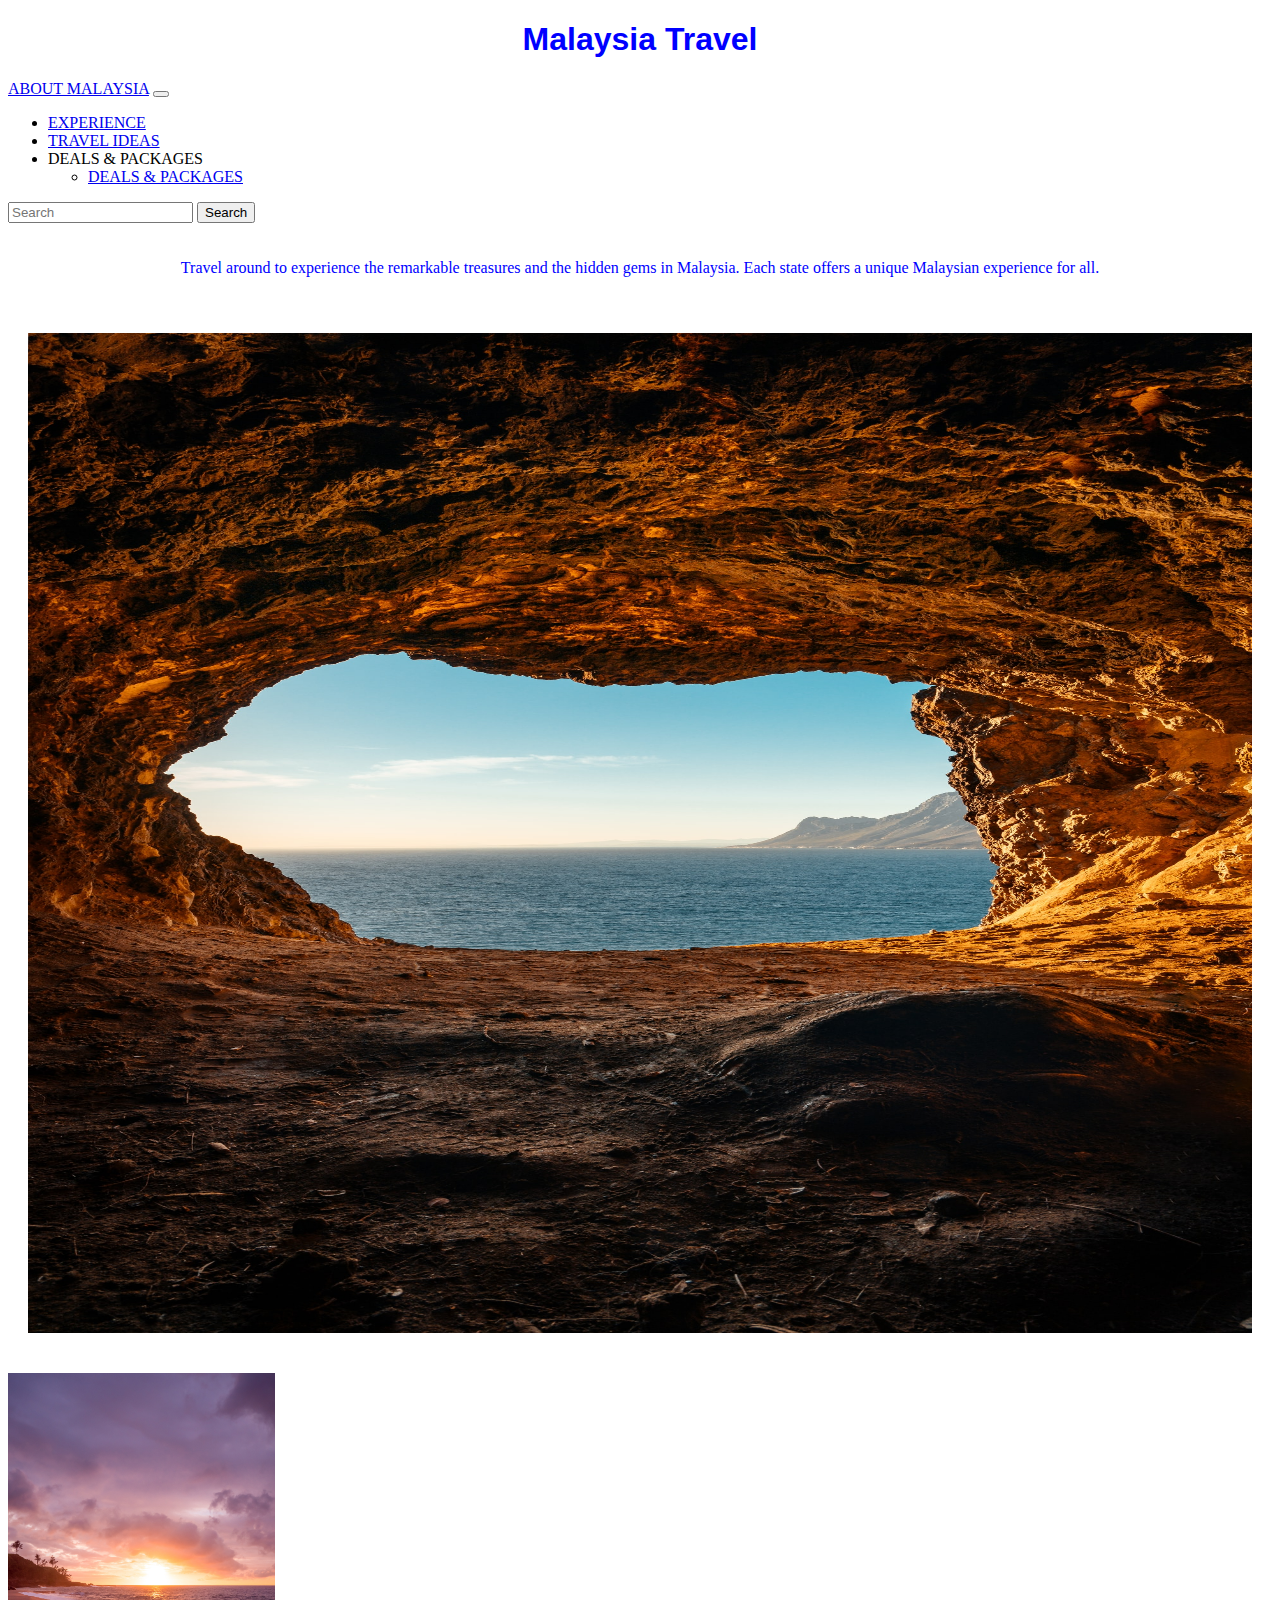
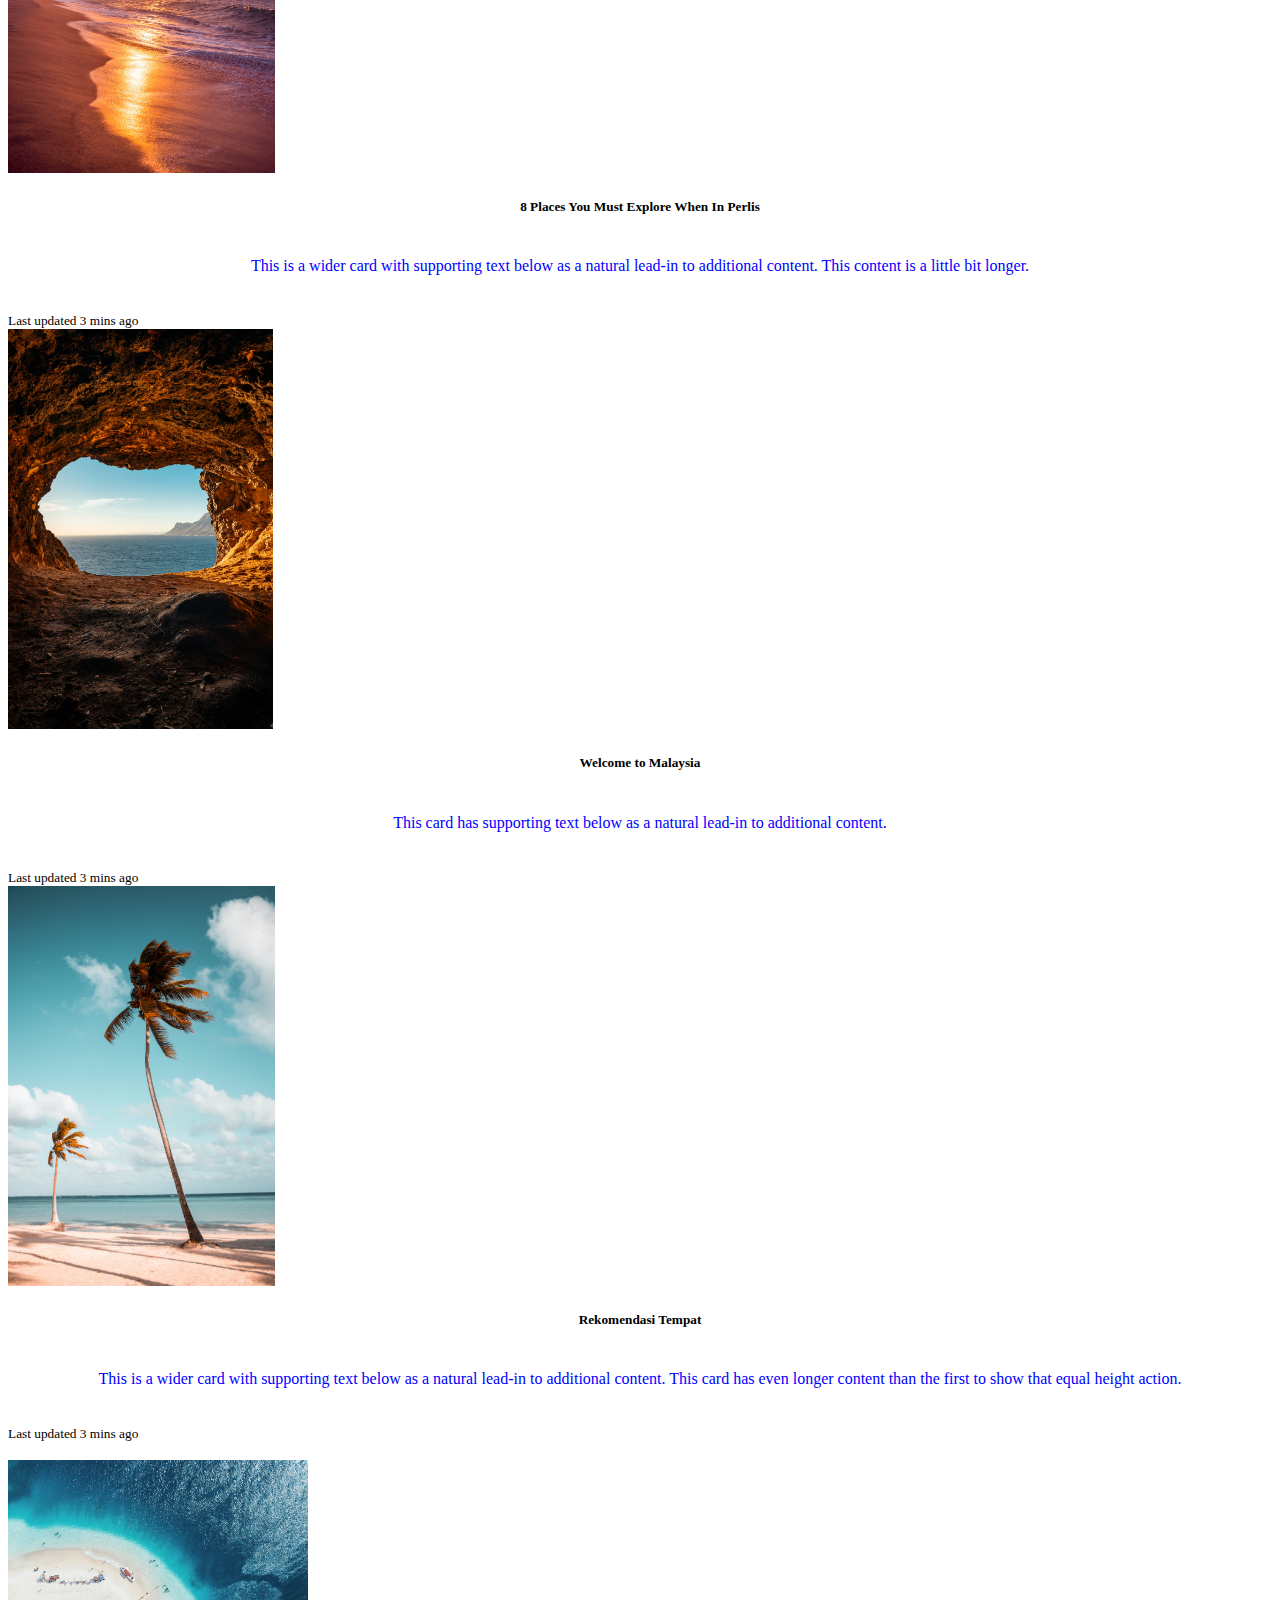
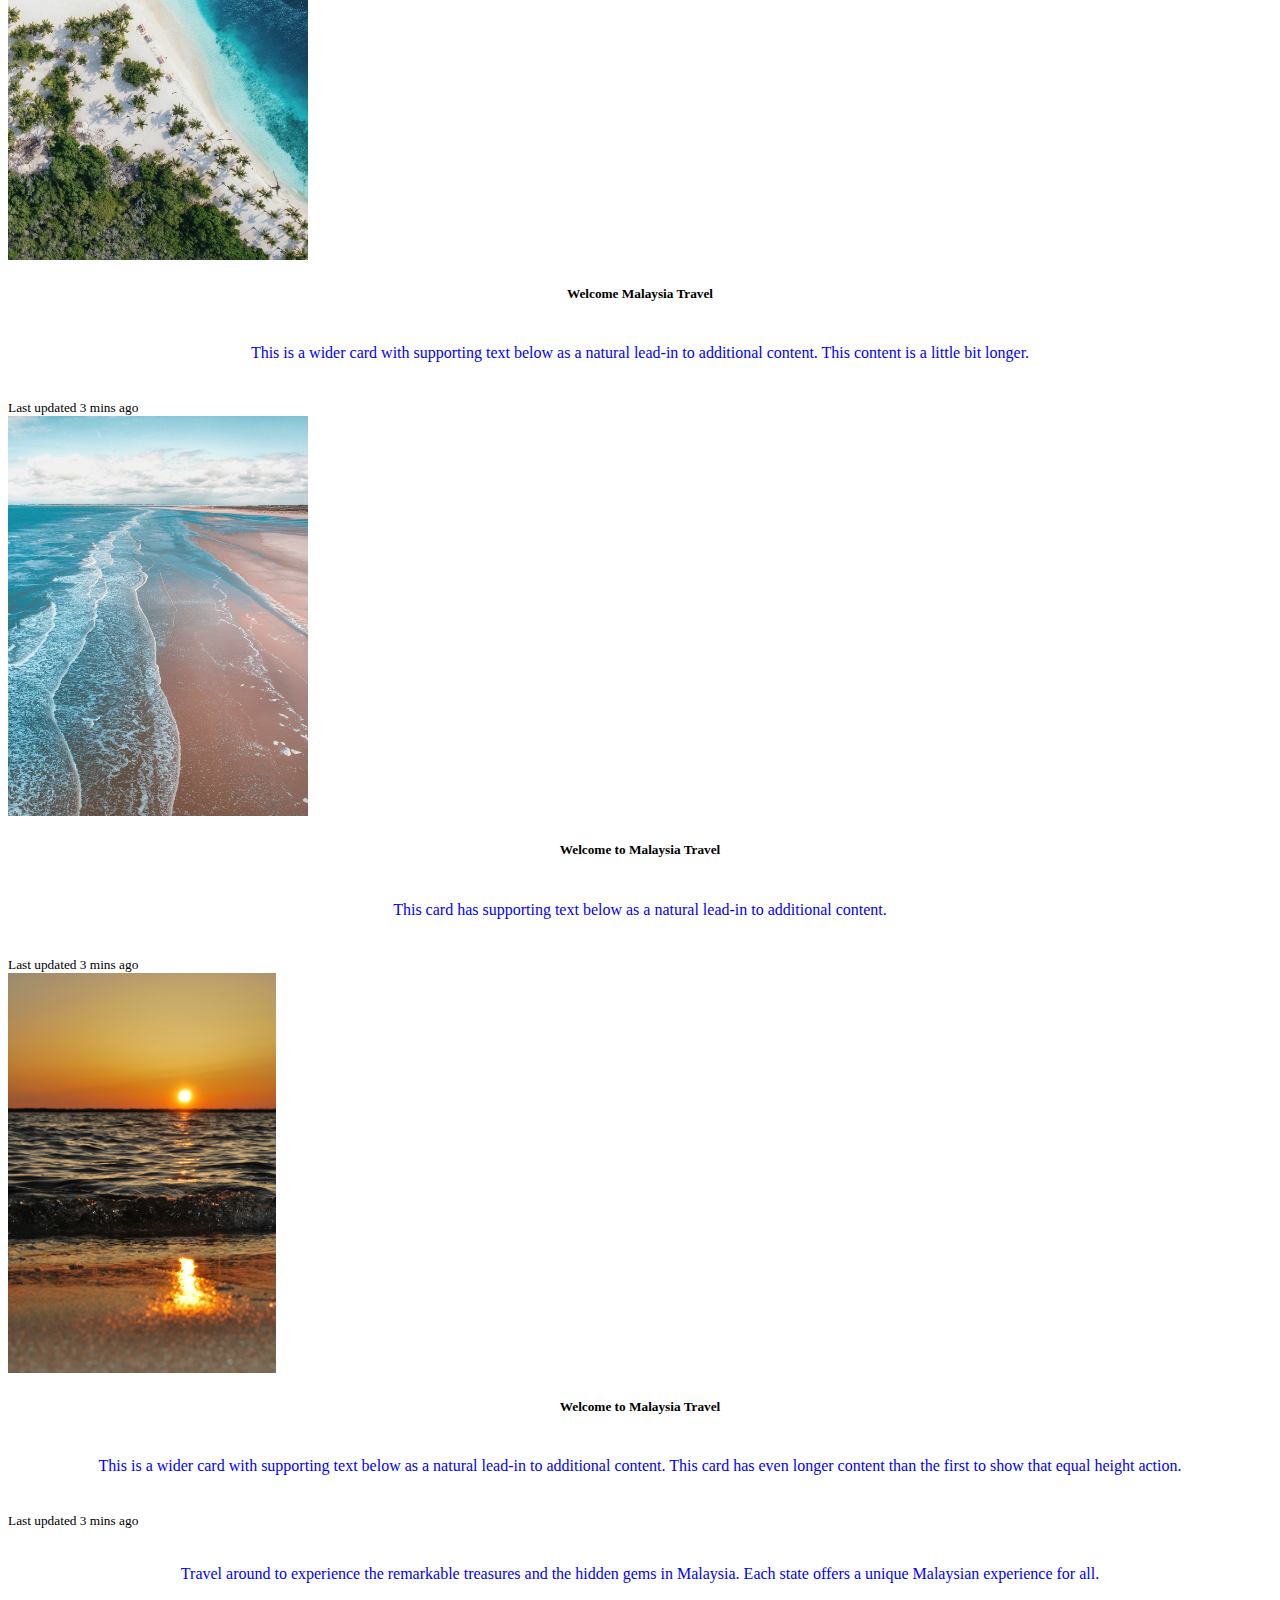
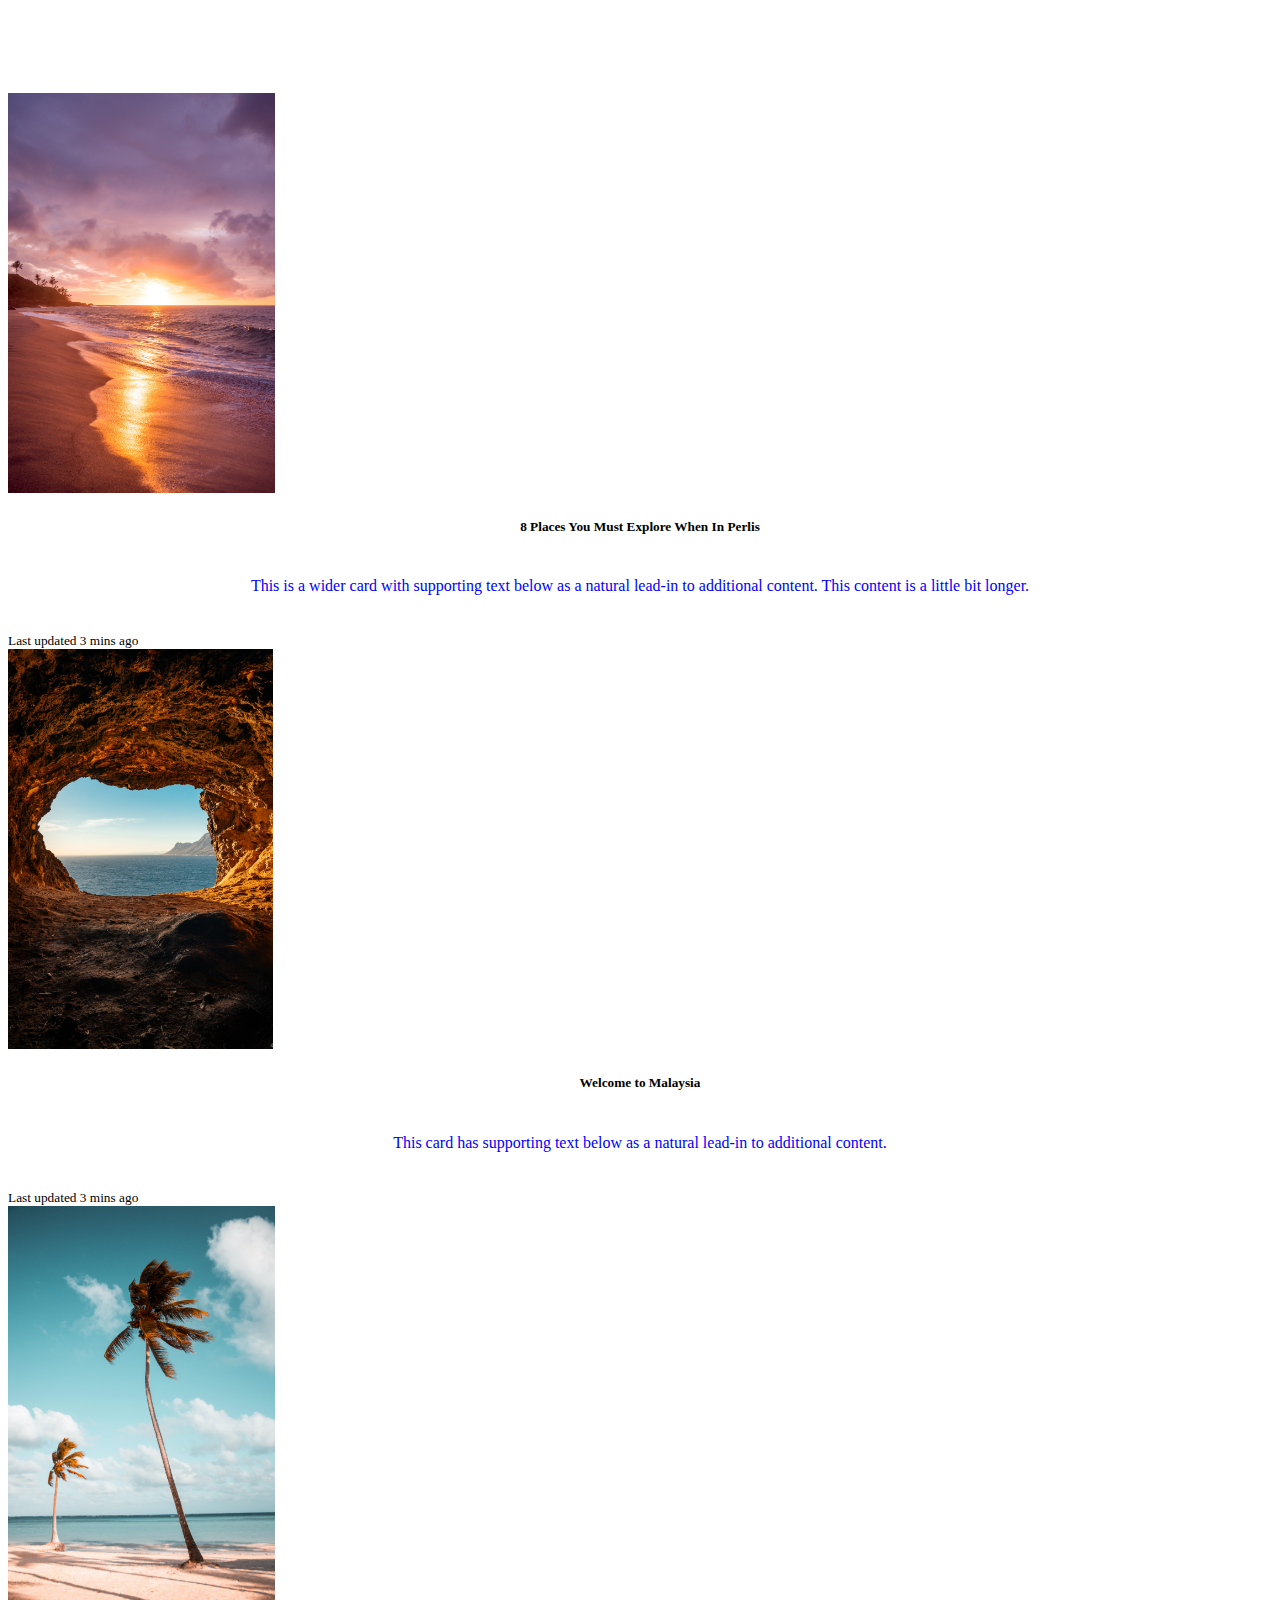
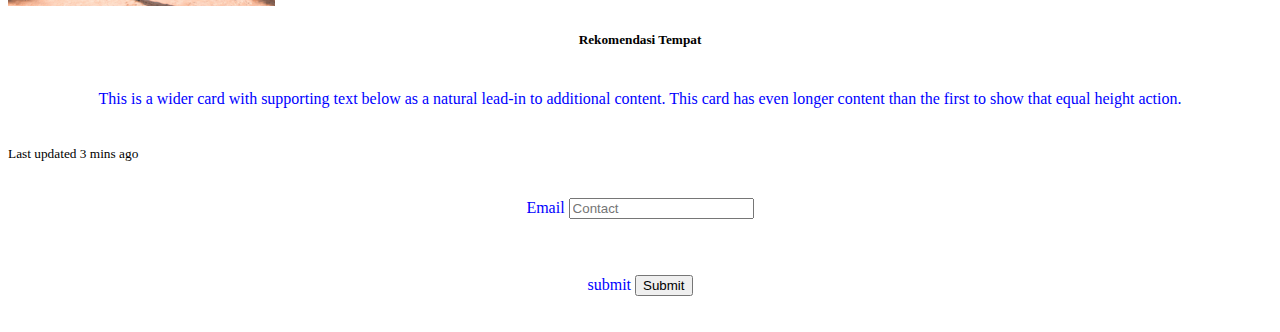
<file: index.html>
<!DOCTYPE html>
<html lang="en">
  <head>
    <meta charset="UTF-8" />
    <meta http-equiv="X-UA-Compatible" content="IE=edge" />
    <meta name="viewport" content="width=device-width, initial-scale=1.0" />
    <title>Travel Malaysia</title>
    <link rel="stylesheet" href="css/index.css" />
    <link href="https://cdn.jsdelivr.net/npm/bootstrap@5.0.2/dist/css/bootstrap.min.css" rel="stylesheet" integrity="sha384-EVSTQN3/azprG1Anm3QDgpJLIm9Nao0Yz1ztcQTwFspd3yD65VohhpuuCOmLASjC" crossorigin="anonymous" />
  </head>
  <body>
    <h1>Malaysia Travel</h1>
    <nav class="navbar navbar-expand-lg navbar-light bg-primary">
      <div class="container-fluid">
        <a class="navbar-brand" href="#">ABOUT MALAYSIA</a>
        <button class="navbar-toggler" type="button" data-bs-toggle="collapse" data-bs-target="#navbarSupportedContent" aria-controls="navbarSupportedContent" aria-expanded="false" aria-label="Toggle navigation">
          <span class="navbar-toggler-icon"></span>
        </button>
        <div class="collapse navbar-collapse" id="navbarSupportedContent">
          <ul class="navbar-nav me-auto mb-2 mb-lg-0">
            <li class="nav-brand">
              <a class="nav-link active" aria-current="page" href="#">EXPERIENCE</a>
            </li>
            <li class="nav-brand">
              <a class="nav-link" href="#">TRAVEL IDEAS</a>
            </li>
            <li class="nav-item">
              <a class="nav-link"> DEALS & PACKAGES </a>
              <ul>
                <li><a href="#">DEALS & PACKAGES</a></li>
              </ul>
            </li>
          </ul>
          <form class="d-flex">
            <input class="form-control me-2" type="search" placeholder="Search" aria-label="Search" />
            <button class="btn btn-success" type="submit">Search</button>
          </form>
        </div>
      </div>
    </nav>

    <p>Travel around to experience the remarkable treasures and the hidden gems in Malaysia. Each state offers a unique Malaysian experience for all.</p>

    <p>
      <img src="img/gambar3.jpg" style="width: 100%" alt="" />
    </p>

    <div class="row row-cols-1 row-cols-md-3 g-4">
      <div class="col">
        <div class="card h-100">
          <img src="img/gambar2.jpg" style="height: 400px" class="card-img-top" alt="..." />
          <div class="card-body">
            <h5 class="card-title" style="text-align: center">8 Places You Must Explore When In Perlis</h5>
            <p class="card-text">This is a wider card with supporting text below as a natural lead-in to additional content. This content is a little bit longer.</p>
          </div>
          <div class="card-footer">
            <small class="text-muted">Last updated 3 mins ago</small>
          </div>
        </div>
      </div>
      <div class="col">
        <div class="card h-100">
          <img src="img/gambar3.jpg" style="height: 400px" class="card-img-top" alt="..." />
          <div class="card-body">
            <h5 class="card-title" style="text-align: center">Welcome to Malaysia</h5>
            <p class="card-text">This card has supporting text below as a natural lead-in to additional content.</p>
          </div>
          <div class="card-footer">
            <small class="text-muted">Last updated 3 mins ago</small>
          </div>
        </div>
      </div>
      <div class="col">
        <div class="card h-100">
          <img src="img/island1.jpg" style="height: 400px" class="card-img-top" alt="..." />
          <div class="card-body">
            <h5 class="card-title" style="text-align: center">Rekomendasi Tempat</h5>
            <p class="card-text">This is a wider card with supporting text below as a natural lead-in to additional content. This card has even longer content than the first to show that equal height action.</p>
          </div>
          <div class="card-footer">
            <small class="text-muted">Last updated 3 mins ago</small>
          </div>
        </div>
      </div>
    </div>
    <br />
    <div class="row row-cols-1 row-cols-md-3 g-4">
      <div class="col">
        <div class="card h-100">
          <img src="img/gambar4.jpg" style="height: 400px" class="card-img-top" alt="..." />
          <div class="card-body">
            <h5 class="card-title" style="text-align: center">Welcome Malaysia Travel</h5>
            <p class="card-text">This is a wider card with supporting text below as a natural lead-in to additional content. This content is a little bit longer.</p>
          </div>
          <div class="card-footer">
            <small class="text-muted">Last updated 3 mins ago</small>
          </div>
        </div>
      </div>
      <div class="col">
        <div class="card h-100">
          <img src="img/gambar5.jpg" style="height: 400px" class="card-img-top" alt="..." />
          <div class="card-body">
            <h5 class="card-title" style="text-align: center">Welcome to Malaysia Travel</h5>
            <p class="card-text">This card has supporting text below as a natural lead-in to additional content.</p>
          </div>
          <div class="card-footer">
            <small class="text-muted">Last updated 3 mins ago</small>
          </div>
        </div>
      </div>
      <div class="col">
        <div class="card h-100">
          <img src="img/gambar6.jpg" style="height: 400px" class="card-img-top" alt="..." />
          <div class="card-body">
            <h5 class="card-title" style="text-align: center">Welcome to Malaysia Travel</h5>
            <p class="card-text">This is a wider card with supporting text below as a natural lead-in to additional content. This card has even longer content than the first to show that equal height action.</p>
          </div>
          <div class="card-footer">
            <small class="text-muted">Last updated 3 mins ago</small>
          </div>
        </div>
      </div>
    </div>
    <p>Travel around to experience the remarkable treasures and the hidden gems in Malaysia. Each state offers a unique Malaysian experience for all.</p>

    <p>
      <br />
    </p>

    <div class="row row-cols-1 row-cols-md-3 g-4">
      <div class="col">
        <div class="card h-100">
          <img src="img/gambar2.jpg" style="height: 400px" class="card-img-top" alt="..." />
          <div class="card-body">
            <h5 class="card-title" style="text-align: center">8 Places You Must Explore When In Perlis</h5>
            <p class="card-text">This is a wider card with supporting text below as a natural lead-in to additional content. This content is a little bit longer.</p>
          </div>
          <div class="card-footer">
            <small class="text-muted">Last updated 3 mins ago</small>
          </div>
        </div>
      </div>
      <div class="col">
        <div class="card h-100">
          <img src="img/gambar3.jpg" style="height: 400px" class="card-img-top" alt="..." />
          <div class="card-body">
            <h5 class="card-title" style="text-align: center">Welcome to Malaysia</h5>
            <p class="card-text">This card has supporting text below as a natural lead-in to additional content.</p>
          </div>
          <div class="card-footer">
            <small class="text-muted">Last updated 3 mins ago</small>
          </div>
        </div>
      </div>
      <div class="col">
        <div class="card h-100">
          <img src="img/island1.jpg" style="height: 400px" class="card-img-top" alt="..." />
          <div class="card-body">
            <h5 class="card-title" style="text-align: center">Rekomendasi Tempat</h5>
            <p class="card-text">This is a wider card with supporting text below as a natural lead-in to additional content. This card has even longer content than the first to show that equal height action.</p>
          </div>
          <div class="card-footer">
            <small class="text-muted">Last updated 3 mins ago</small>
          </div>
        </div>
      </div>
    </div>
    <p>
      <label for="email">Email</label>
      <input type="text" name="email" placeholder="Contact" />
    </p>
    <p>
      <label for="submit">submit</label>
      <input type="submit" name="submit" />
    </p>

    <script src="https://cdn.jsdelivr.net/npm/bootstrap@5.0.2/dist/js/bootstrap.bundle.min.js" integrity="sha384-MrcW6ZMFYlzcLA8Nl+NtUVF0sA7MsXsP1UyJoMp4YLEuNSfAP+JcXn/tWtIaxVXM" crossorigin="anonymous"></script>
  </body>
</html>
</file>
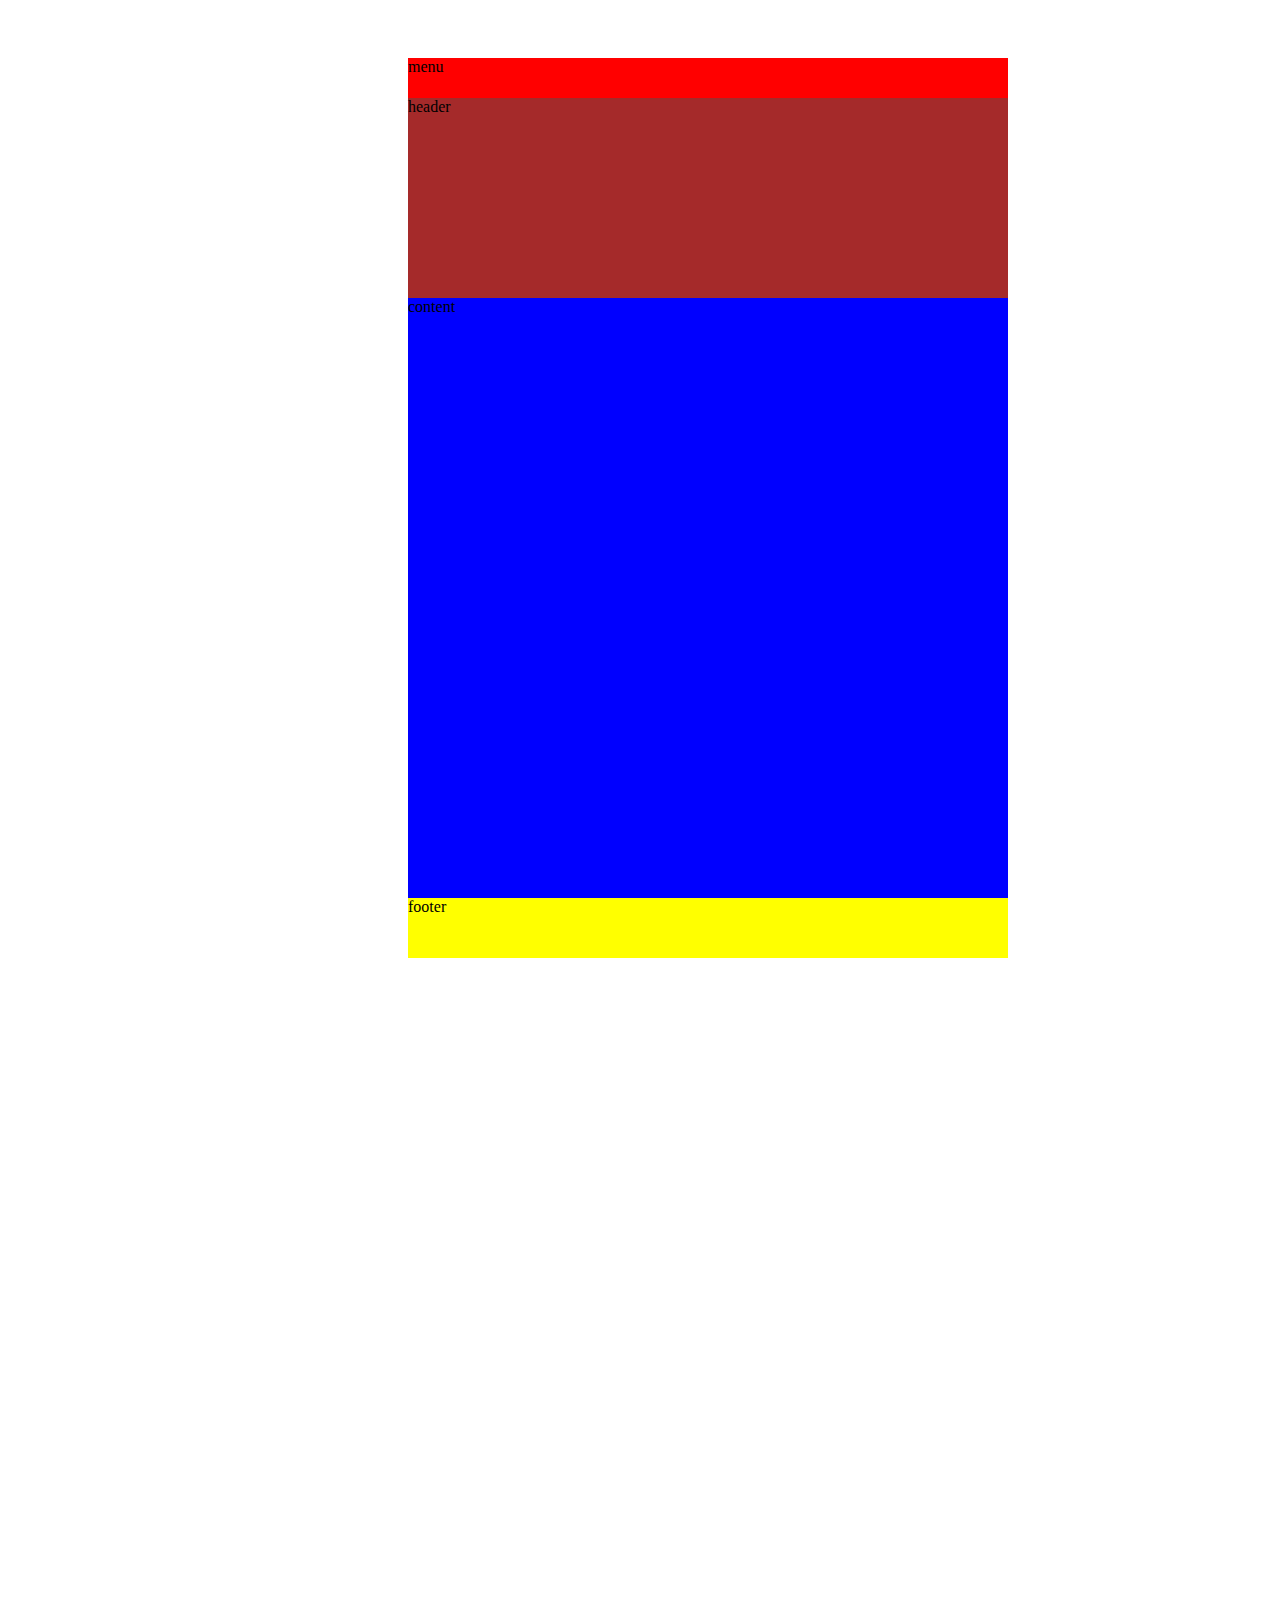
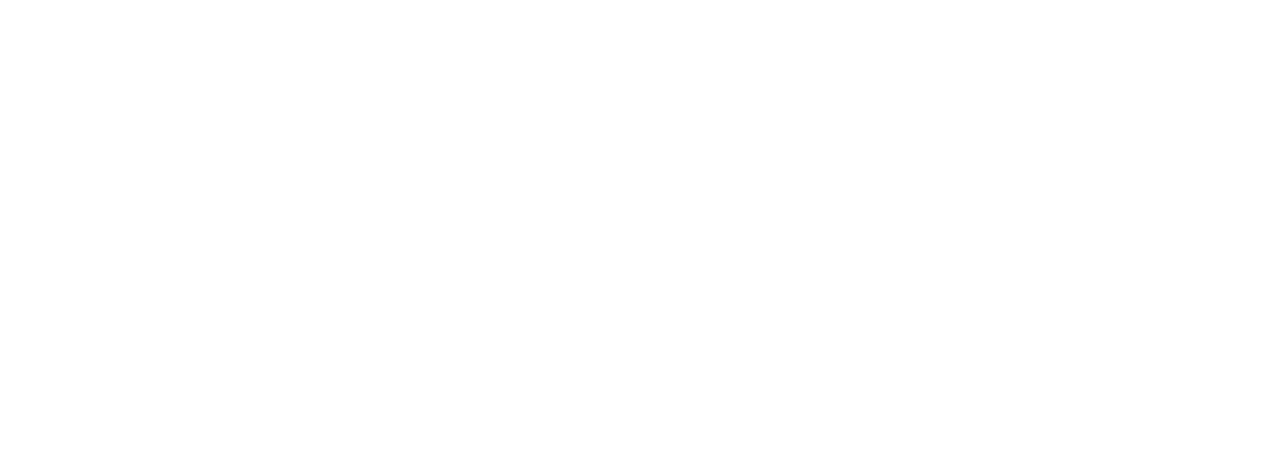
<file: layouting2.html>
<!DOCTYPE html>
<html lang="en">
  <head>
    <meta charset="UTF-8" />
    <meta name="viewport" content="width=device-width, initial-scale=1.0" />
    <title>Document</title>
    <link rel="stylesheet" href="css/layouting.css" />
  </head>
  <body>
    <div class="menu">menu</div>
    <div class="header">header</div>
    <div class="content">content</div>
    <div class="footer">footer</div>
  </body>
</html>
</file>
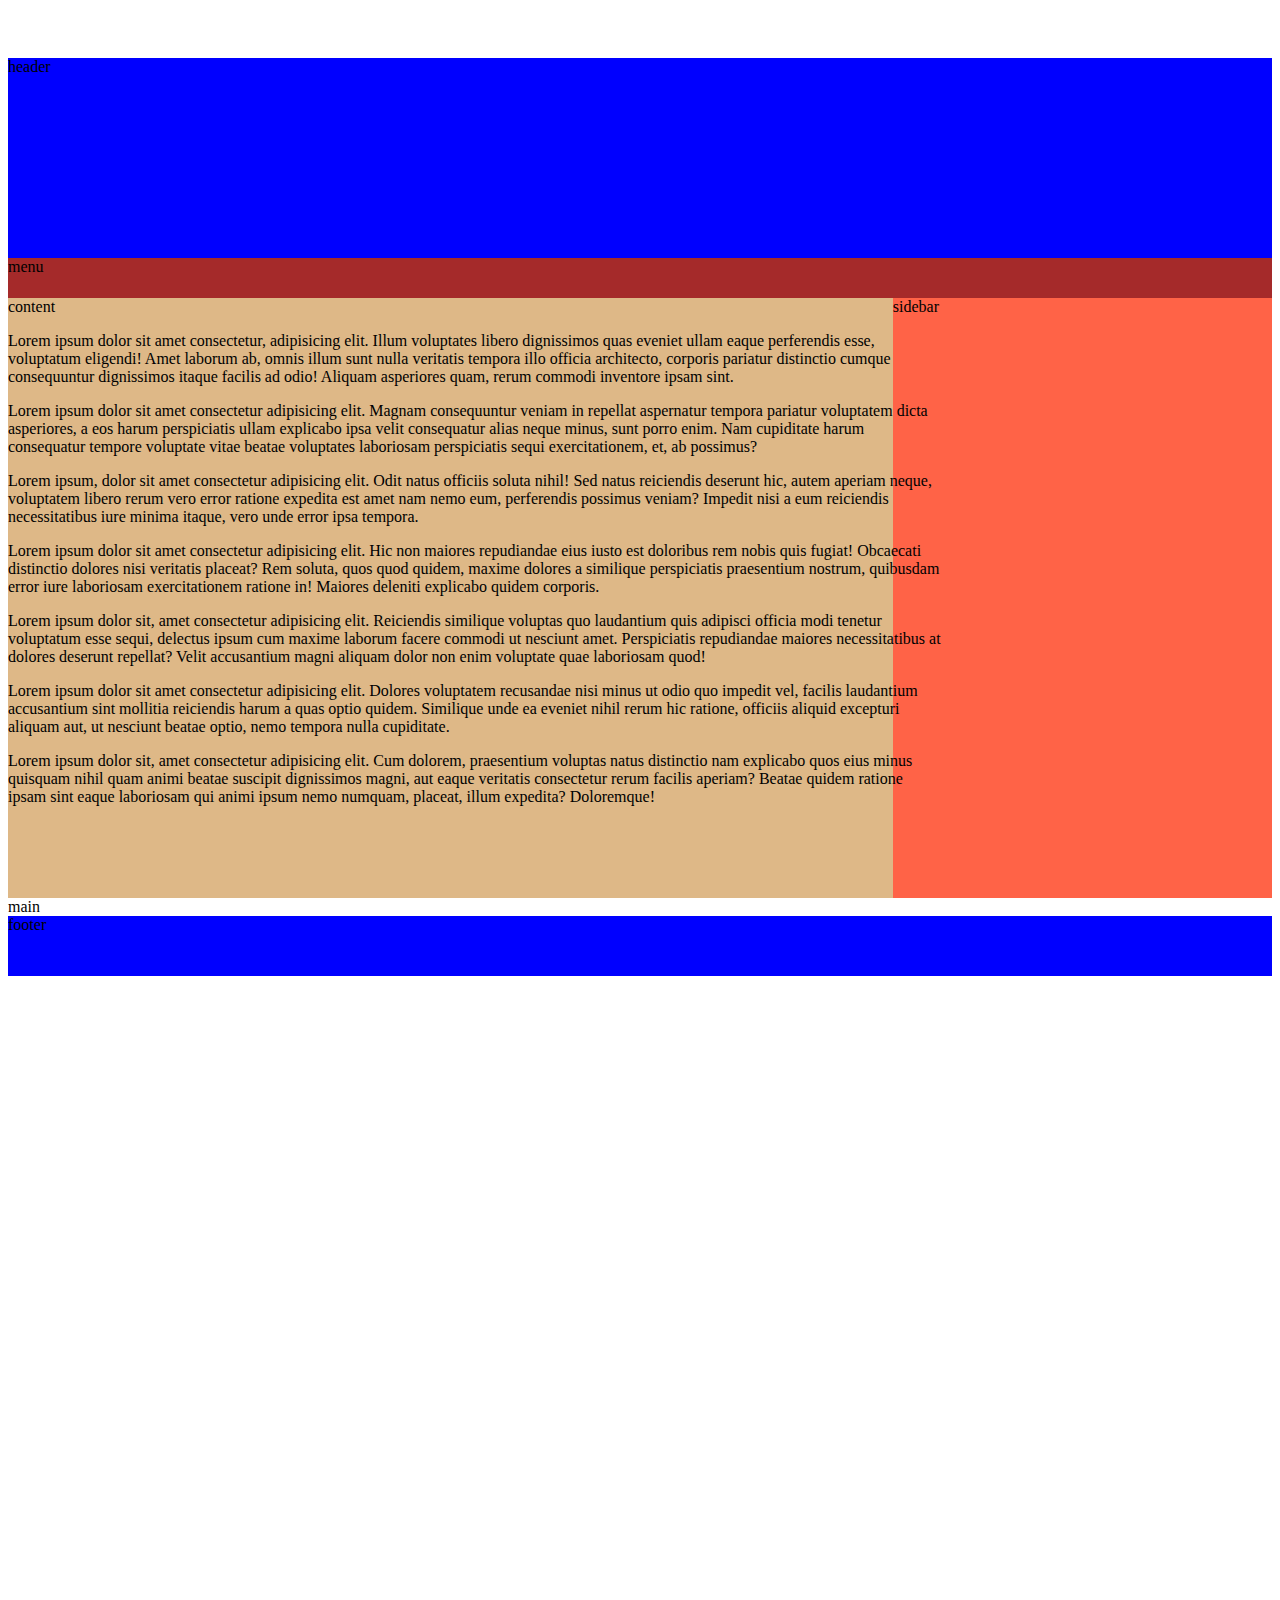
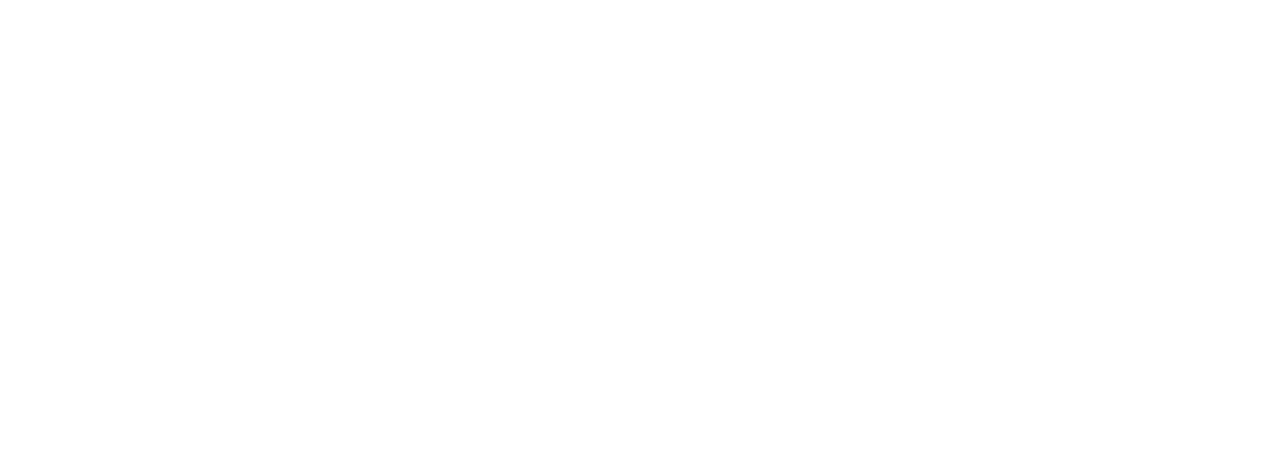
<file: layouting5.html>
<!DOCTYPE html>
<html lang="en">
  <head>
    <meta charset="UTF-8" />
    <meta name="viewport" content="width=device-width, initial-scale=1.0" />
    <title>Document</title>
    <link rel="stylesheet" href="css/layouting5.css" />
  </head>
  <body>
    <div class="header">header</div>
    <div class="menu">menu</div>
    <div class="content">
      content
      <p>
        Lorem ipsum dolor sit amet consectetur, adipisicing elit. Illum voluptates libero dignissimos quas eveniet ullam eaque perferendis esse, voluptatum eligendi! Amet laborum ab, omnis illum sunt nulla veritatis tempora illo officia
        architecto, corporis pariatur distinctio cumque consequuntur dignissimos itaque facilis ad odio! Aliquam asperiores quam, rerum commodi inventore ipsam sint.
      </p>
      <p>
        Lorem ipsum dolor sit amet consectetur adipisicing elit. Magnam consequuntur veniam in repellat aspernatur tempora pariatur voluptatem dicta asperiores, a eos harum perspiciatis ullam explicabo ipsa velit consequatur alias neque
        minus, sunt porro enim. Nam cupiditate harum consequatur tempore voluptate vitae beatae voluptates laboriosam perspiciatis sequi exercitationem, et, ab possimus?
      </p>
      <p>
        Lorem ipsum, dolor sit amet consectetur adipisicing elit. Odit natus officiis soluta nihil! Sed natus reiciendis deserunt hic, autem aperiam neque, voluptatem libero rerum vero error ratione expedita est amet nam nemo eum,
        perferendis possimus veniam? Impedit nisi a eum reiciendis necessitatibus iure minima itaque, vero unde error ipsa tempora.
      </p>
      <p>
        Lorem ipsum dolor sit amet consectetur adipisicing elit. Hic non maiores repudiandae eius iusto est doloribus rem nobis quis fugiat! Obcaecati distinctio dolores nisi veritatis placeat? Rem soluta, quos quod quidem, maxime dolores a
        similique perspiciatis praesentium nostrum, quibusdam error iure laboriosam exercitationem ratione in! Maiores deleniti explicabo quidem corporis.
      </p>
      <p>
        Lorem ipsum dolor sit, amet consectetur adipisicing elit. Reiciendis similique voluptas quo laudantium quis adipisci officia modi tenetur voluptatum esse sequi, delectus ipsum cum maxime laborum facere commodi ut nesciunt amet.
        Perspiciatis repudiandae maiores necessitatibus at dolores deserunt repellat? Velit accusantium magni aliquam dolor non enim voluptate quae laboriosam quod!
      </p>
      <p>
        Lorem ipsum dolor sit amet consectetur adipisicing elit. Dolores voluptatem recusandae nisi minus ut odio quo impedit vel, facilis laudantium accusantium sint mollitia reiciendis harum a quas optio quidem. Similique unde ea eveniet
        nihil rerum hic ratione, officiis aliquid excepturi aliquam aut, ut nesciunt beatae optio, nemo tempora nulla cupiditate.
      </p>
      <p>
        Lorem ipsum dolor sit, amet consectetur adipisicing elit. Cum dolorem, praesentium voluptas natus distinctio nam explicabo quos eius minus quisquam nihil quam animi beatae suscipit dignissimos magni, aut eaque veritatis consectetur
        rerum facilis aperiam? Beatae quidem ratione ipsam sint eaque laboriosam qui animi ipsum nemo numquam, placeat, illum expedita? Doloremque!
      </p>
    </div>
    <div class="main">main</div>
    <div class="sidebar">sidebar</div>
    <div class="footer">footer</div>
  </body>
</html>
</file>
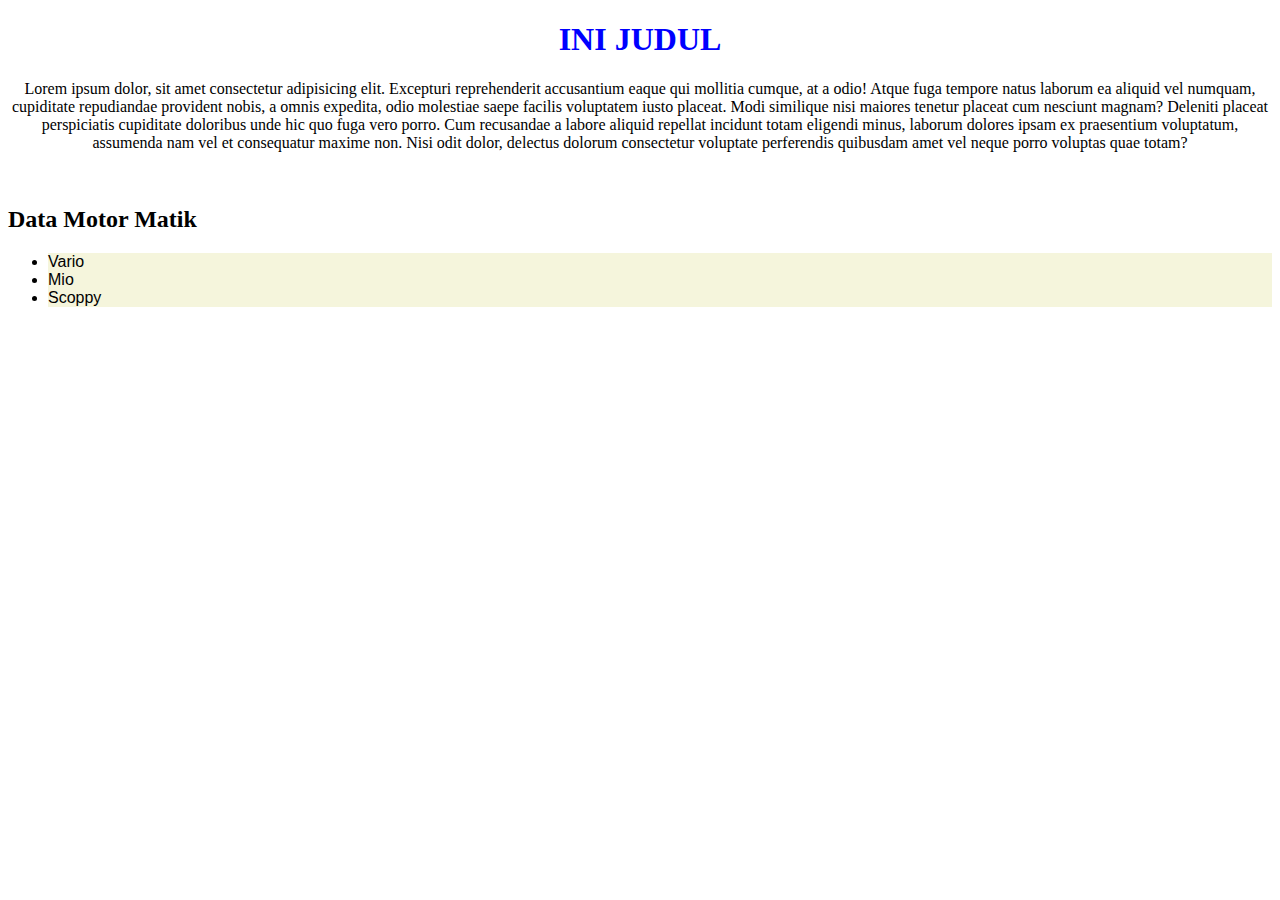
<file: paragraf.html>
<!DOCTYPE html>
<html lang="en">
<head>
    <meta charset="UTF-8">
    <meta name="viewport" content="width=device-width, initial-scale=1.0">
    <title>Document</title>
    <link rel="stylesheet" href="style.css">
</head>
<body>
    <h1>INI JUDUL</h1>
    <p>Lorem ipsum dolor, sit amet consectetur adipisicing elit. Excepturi reprehenderit accusantium eaque qui mollitia cumque, at a odio! Atque fuga tempore natus laborum ea aliquid vel numquam, cupiditate repudiandae provident nobis, a omnis expedita, odio molestiae saepe facilis voluptatem iusto placeat. Modi similique nisi maiores tenetur placeat cum nesciunt magnam? Deleniti placeat perspiciatis cupiditate doloribus unde hic quo fuga vero porro. Cum recusandae a labore aliquid repellat incidunt totam eligendi minus, laborum dolores ipsam ex praesentium voluptatum, assumenda nam vel et consequatur maxime non. Nisi odit dolor, delectus dolorum consectetur voluptate perferendis quibusdam amet vel neque porro voluptas quae totam?</p>
    <br>
    <h2>Data Motor Matik</h2>
    <ul>
        <li>Vario</li>
        <li>Mio</li>
        <li>Scoppy</li>
    </ul>
</body>
</file>
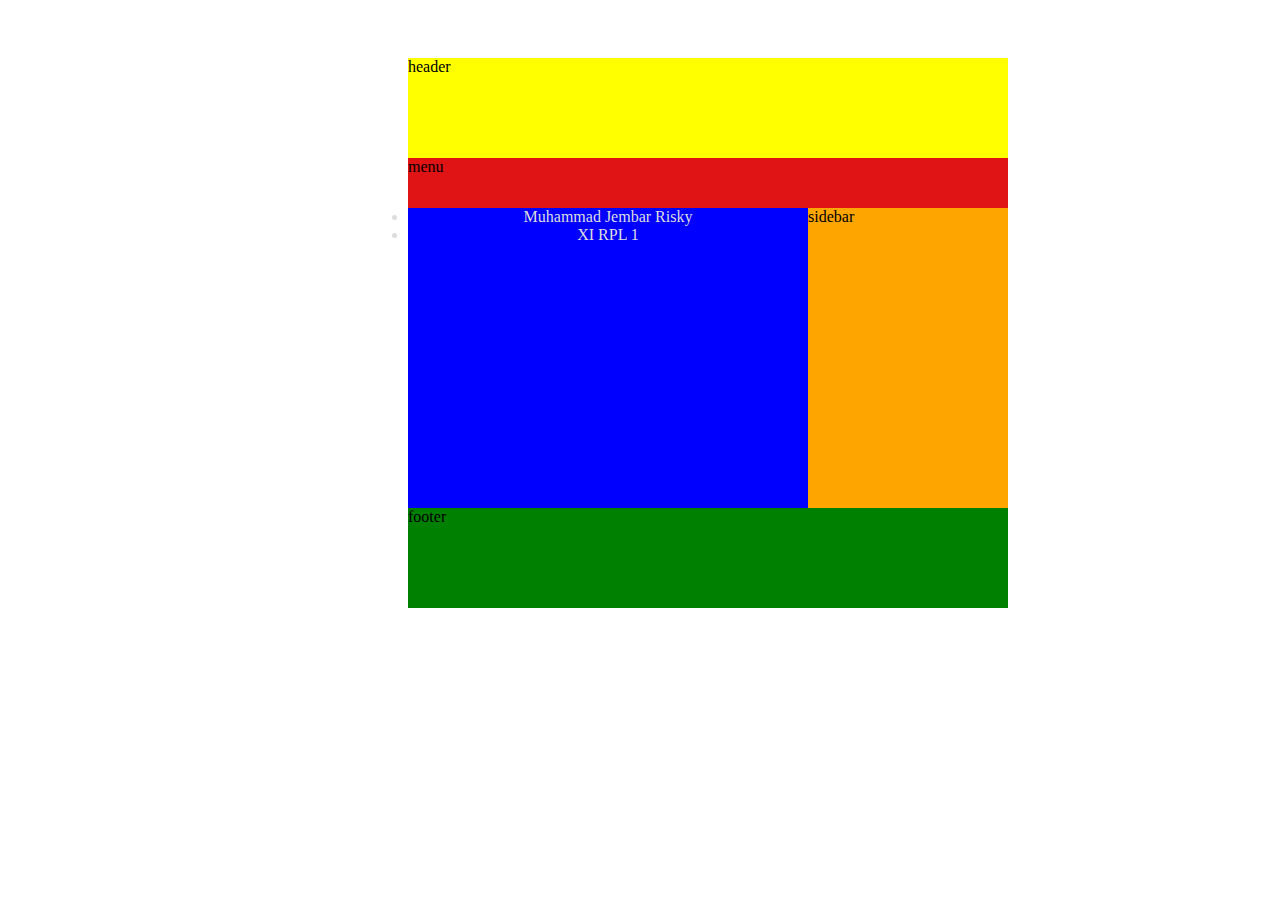
<file: remidi.html>
<!DOCTYPE html>
<html lang="en">
  <head>
    <meta charset="UTF-8" />
    <meta http-equiv="X-UA-Compatible" content="IE=edge" />
    <meta name="viewport" content="width=device-width, initial-scale=1.0" />
    <title>Remidi</title>
  </head>
  <link rel="stylesheet" href="css/style.css" />
  <body>
    <div class="header">header</div>
    <div class="menu">menu</div>
    <div class="content">
      <li>Muhammad Jembar Risky</li>
      <li>XI RPL 1</li>
    </div>
    <div class="sidebar">
      <div class="">sidebar</div>
    </div>
    <div class="footer">footer</div>
  </body>
</html>
</file>
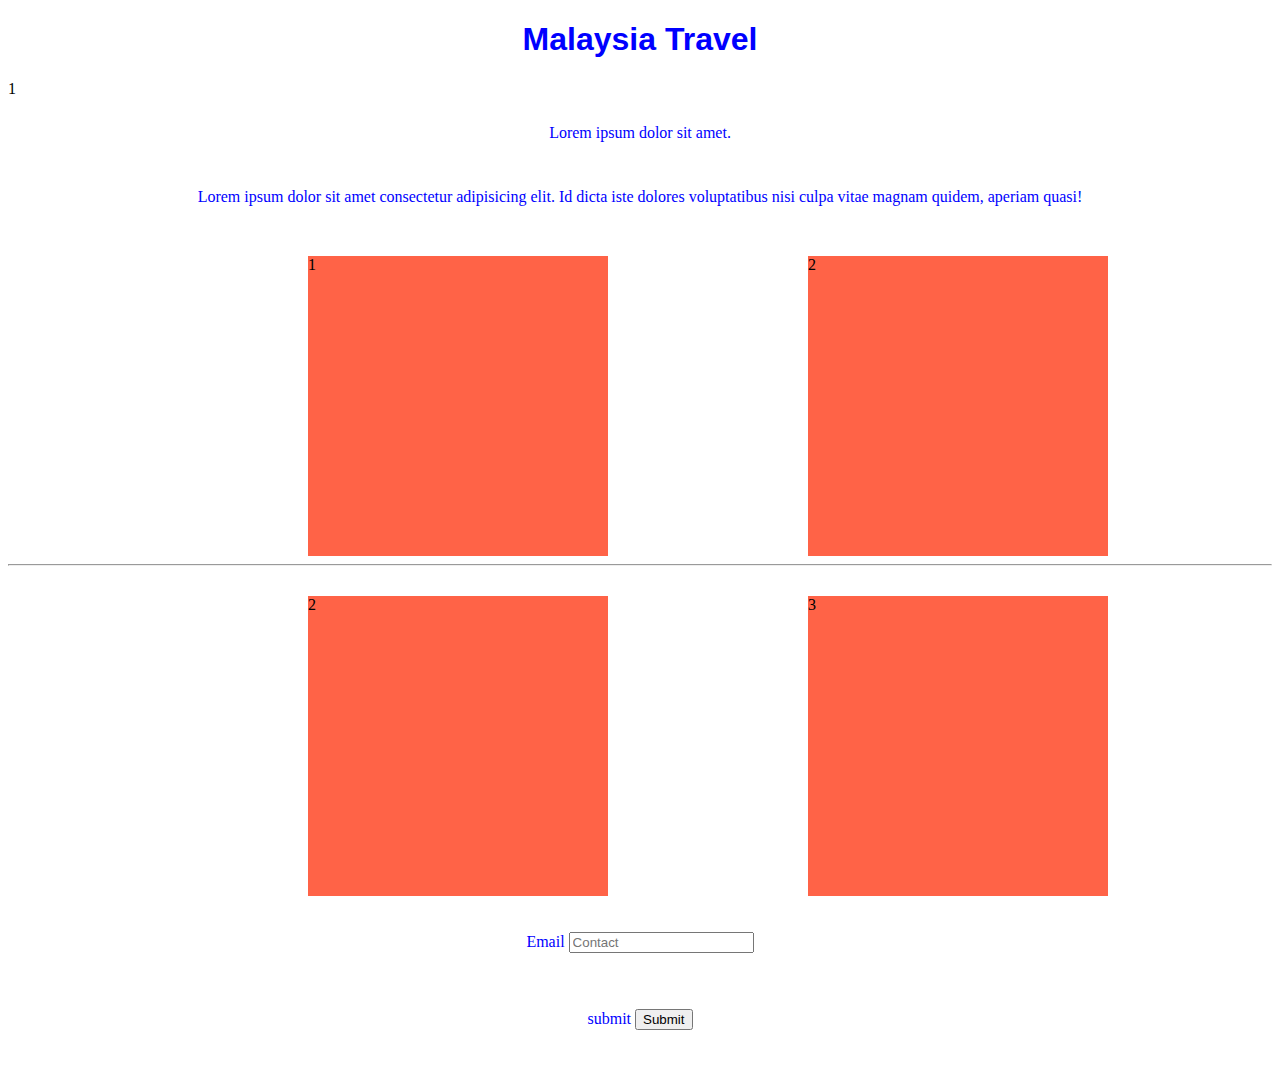
<file: tugas web.html>
<!DOCTYPE html>
<html lang="en">
  <head>
    <meta charset="UTF-8" />
    <meta http-equiv="X-UA-Compatible" content="IE=edge" />
    <meta name="viewport" content="width=device-width, initial-scale=1.0" />
    <title>Travel Malaysia</title>
    <link rel="stylesheet" href="css/index.css" />
  </head>
  <body>
    <h1>Malaysia Travel</h1>
    <div class="nav"></div>
    <div class="header">1
      <p>Lorem ipsum dolor sit amet.</p>
    </div>
    <p>Lorem ipsum dolor sit amet consectetur adipisicing elit. Id dicta iste dolores voluptatibus nisi culpa vitae magnam quidem, aperiam quasi!</p>
    <div class="content">1</div>
    <div class="MyBg">2</div>
    <hr />
    <div class="content">2</div>
    <div class="MyBg">3</div>
      <p>
    <label for="email">Email</label>
    <input type="text" name="email" placeholder="Contact">
    </p> 
    <p>
      <label for="submit">submit</label>
      <input type="submit" name="submit">
    </p>
  </body>
</html>
</file>
<file: css/index.css>
h1 {
  font-family: Arial, Helvetica, sans-serif;
  text-align: center;
  color: blue;
  transform: scaleX(10px), scaleY(10px), skewX(28px);
  transition: 1s;
}

p {
  color: blue;
  text-align: center;
  padding: 20px;
}

p img {
  height: 1000px;
  width: 100%;
  margin: auto;
}

.header p {
  padding: 10px;
}

.content {
  height: 300px;
  width: 300px;
  background-color: tomato;
  margin-top: 30px;
  margin-left: 300px;
}
.MyBg {
  height: 300px;
  width: 300px;
  background-color: tomato;
  margin-top: -300px;
  margin-left: 800px;
}
.content {
  height: 300px;
  width: 300px;
  background-color: tomato;
  margin-top: 30px;
  margin-left: 300px;
}
</file>
<file: css/layouting.css>
body {
  height: 300px;
  padding-top: 50px;
  min-height: 2000px;
}
.menu {
  height: 40px;
  width: 600px;
  background-color: red;
  margin-left: 400px;
}
.header {
  height: 200px;
  width: 600px;
  background-color: brown;
  margin-left: 400px;
}
.content {
  height: 600px;
  width: 600px;
  background-color: blue;
  margin-left: 400px;
}

.footer {
  height: 60px;
  width: 600px;
  background-color: yellow;
  margin-left: 400px;
}
</file>
<file: css/layouting5.css>
body {
  height: 300px;
  padding-top: 50px;
  min-height: 2000px;
}
.header {
  height: 200px;
  width: 100%;
  background-color: blue;
}
.menu {
  height: 40px;
  width: 100%;
  background-color: brown;
}

.content {
  height: 600px;
  width: 935px;
  background-color: burlywood;
  margin-right: 400px;
}

.sidebar {
  height: 600px;
  width: 30%;
  background-color: tomato;
  margin-top: -618px;
  float: right;
}
.footer {
  height: 60px;
  width: 100%;
  background-color: blue;
}
</file>
<file: style.css>
h1{
    color: blue;
    text-align: center;
}
p{
    text-align: center;
}
li{
    font-family: arial;
}
li{
    background-color: beige;
}
</file>
<file: css/style.css>
body {
  height: 300px;
  padding-top: 50px;
}

.header {
  width: 600px;
  height: 100px;
  margin-top: auto;
  background-color: yellow;
  margin-left: 400px;
}

.menu {
  width: 600px;
  height: 50px;
  margin-top: 50px auto;
  background-color: rgb(224, 20, 20);
  margin-left: 400px;
}
.content {
  width: 400px;
  height: 100%;
  background-color: blue;
  margin-left: 400px;
}
.content li {
  text-align: center;
  color: #ddd;
}
.sidebar {
  width: 200px;
  height: 300px;
  background-color: orange;
  margin-left: 800px;
  margin-top: -300px;
}
.footer {
  width: 600px;
  height: 100px;
  margin-top: auto;
  background-color: green;
  margin-left: 400px;
}
</file>
